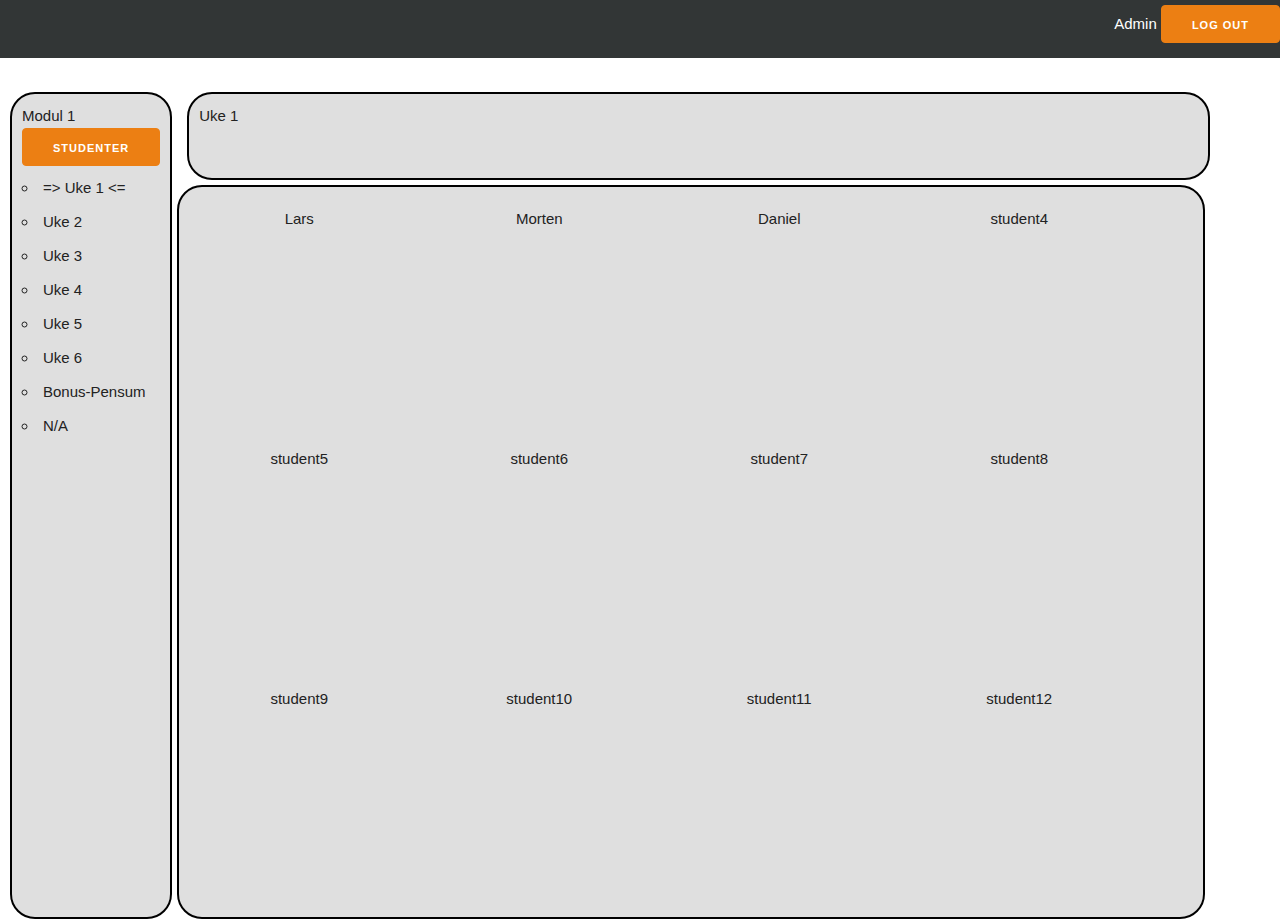
<file: MoodleRapport-main/index.html>
<!DOCTYPE html>
<html lang="en">
<head>
    <meta charset="UTF-8">
    <meta http-equiv="X-UA-Compatible" content="IE=edge">
    <meta name="viewport" content="width=device-width, initial-scale=1.0">
    <title>Document</title>
    <script src="https://cdn.anychart.com/releases/8.0.1/js/anychart-core.min.js"></script>
    <script src="https://cdn.anychart.com/releases/8.0.1/js/anychart-pie.min.js"></script>
    <link  rel="stylesheet" href="css/style.css">


</head>
<body>
    <div id="app"></div>

</body>
<!-- <script src="anychart-core.min.js"></script>
<script src="anychart-pie.min.js"></script> -->
<script src="js/enums.js"></script>
<script src="js/model.js"></script>
<script src="js/charts/pieCharts.js"></script>
<script defer src="js/loginView.js"></script>
<script defer src="js/adminView.js"></script>
<script src="js/loginController.js"></script>
<script defer src="js/userView.js"></script>
<script defer src="js/view.js"></script>

<script src="js/developerFunctions.js"></script>
<script src="js/commonController.js"></script>
 <!-- <script src="js/dontMessUpAnythingPLs.js"></script> -->

<script src="js/adminController.js"></script>
<script src="js/userController.js"></script>

</html>
<!--

->
</file>
<file: MoodleRapport-main/css/style.css>
.container {
  position: relative;
  width: 100%;
  max-width: 960px;
  margin: 0 auto;
  padding: 0 20px;
  box-sizing: border-box;
}
.column,
.columns {
  width: 100%;
  float: left;
  box-sizing: border-box;
}
@media (min-width: 400px) {
  .container {
    width: 85%;
    padding: 0;
  }
}
@media (min-width: 550px) {
  .container {
    width: 80%;
  }
  .column,
  .columns {
    margin-left: 4%;
  }
  .column:first-child,
  .columns:first-child {
    margin-left: 0;
  }
  .one.column,
  .one.columns {
    width: 4.66666666667%;
  }
  .two.columns {
    width: 13.3333333333%;
  }
  .three.columns {
    width: 22%;
  }
  .four.columns {
    width: 30.6666666667%;
  }
  .five.columns {
    width: 39.3333333333%;
  }
  .six.columns {
    width: 48%;
  }
  .seven.columns {
    width: 56.6666666667%;
  }
  .eight.columns {
    width: 65.3333333333%;
  }
  .nine.columns {
    width: 74%;
  }
  .ten.columns {
    width: 82.6666666667%;
  }
  .eleven.columns {
    width: 91.3333333333%;
  }
  .twelve.columns {
    width: 100%;
    margin-left: 0;
  }
  .one-third.column {
    width: 30.6666666667%;
  }
  .two-thirds.column {
    width: 65.3333333333%;
  }
  .one-half.column {
    width: 48%;
  }
  .offset-by-one.column,
  .offset-by-one.columns {
    margin-left: 8.66666666667%;
  }
  .offset-by-two.column,
  .offset-by-two.columns {
    margin-left: 17.3333333333%;
  }
  .offset-by-three.column,
  .offset-by-three.columns {
    margin-left: 26%;
  }
  .offset-by-four.column,
  .offset-by-four.columns {
    margin-left: 34.6666666667%;
  }
  .offset-by-five.column,
  .offset-by-five.columns {
    margin-left: 43.3333333333%;
  }
  .offset-by-six.column,
  .offset-by-six.columns {
    margin-left: 52%;
  }
  .offset-by-seven.column,
  .offset-by-seven.columns {
    margin-left: 60.6666666667%;
  }
  .offset-by-eight.column,
  .offset-by-eight.columns {
    margin-left: 69.3333333333%;
  }
  .offset-by-nine.column,
  .offset-by-nine.columns {
    margin-left: 78%;
  }
  .offset-by-ten.column,
  .offset-by-ten.columns {
    margin-left: 86.6666666667%;
  }
  .offset-by-eleven.column,
  .offset-by-eleven.columns {
    margin-left: 95.3333333333%;
  }
  .offset-by-one-third.column,
  .offset-by-one-third.columns {
    margin-left: 34.6666666667%;
  }
  .offset-by-two-thirds.column,
  .offset-by-two-thirds.columns {
    margin-left: 69.3333333333%;
  }
  .offset-by-one-half.column,
  .offset-by-one-half.columns {
    margin-left: 52%;
  }
}
html {
  font-size: 62.5%;
}
body {
  font-size: 1.5em;
  line-height: 1.6;
  font-weight: 400;
  font-family: Raleway, HelveticaNeue, "Helvetica Neue", Helvetica, Arial,
    sans-serif;
  color: #222;
}
h1,
h2,
h3,
h4,
h5,
h6 {
  margin-top: 0;
  margin-bottom: 2rem;
  font-weight: 300;
}
h1 {
  font-size: 4rem;
  line-height: 1.2;
  letter-spacing: -0.1rem;
}
h2 {
  font-size: 3.6rem;
  line-height: 1.25;
  letter-spacing: -0.1rem;
}
h3 {
  font-size: 3rem;
  line-height: 1.3;
  letter-spacing: -0.1rem;
}
h4 {
  font-size: 2.4rem;
  line-height: 1.35;
  letter-spacing: -0.08rem;
}
h5 {
  font-size: 1.8rem;
  line-height: 1.5;
  letter-spacing: -0.05rem;
}
h6 {
  font-size: 1.5rem;
  line-height: 1.6;
  letter-spacing: 0;
}
@media (min-width: 550px) {
  h1 {
    font-size: 5rem;
  }
  h2 {
    font-size: 4.2rem;
  }
  h3 {
    font-size: 3.6rem;
  }
  h4 {
    font-size: 3rem;
  }
  h5 {
    font-size: 2.4rem;
  }
  h6 {
    font-size: 1.5rem;
  }
}
p {
  margin-top: 0;
}
a {
  color: #1eaedb;
}
a:hover {
  color: #0fa0ce;
}
.button,
button,
input[type="button"],
input[type="reset"],
input[type="submit"] {
  display: inline-block;
  height: 38px;
  padding: 0 30px;
  color: #555;
  text-align: center;
  font-size: 11px;
  font-weight: 600;
  line-height: 38px;
  letter-spacing: 0.1rem;
  text-transform: uppercase;
  text-decoration: none;
  white-space: nowrap;
  background-color: transparent;
  border-radius: 4px;
  border: 1px solid #bbb;
  cursor: pointer;
  box-sizing: border-box;
}
.button:focus,
.button:hover,
button:focus,
button:hover,
input[type="button"]:focus,
input[type="button"]:hover,
input[type="reset"]:focus,
input[type="reset"]:hover,
input[type="submit"]:focus,
input[type="submit"]:hover {
  color: #333;
  border-color: #888;
  outline: 0;
}
.button.button-primary,
button.button-primary,
input[type="button"].button-primary,
input[type="reset"].button-primary,
input[type="submit"].button-primary {
  color: #fff;
  background-color: #ec7f13;
  border-color: #ec7f13;
}
.button.button-primary:focus,
.button.button-primary:hover,
button.button-primary:focus,
button.button-primary:hover,
input[type="button"].button-primary:focus,
input[type="button"].button-primary:hover,
input[type="reset"].button-primary:focus,
input[type="reset"].button-primary:hover,
input[type="submit"].button-primary:focus,
input[type="submit"].button-primary:hover {
  color: #fff;
  background-color: #e27911;
  border-color: #e27911;
}
input[type="email"],
input[type="number"],
input[type="password"],
input[type="search"],
input[type="tel"],
input[type="text"],
input[type="url"],
select,
textarea {
  height: 38px;
  padding: 6px 10px;
  background-color: #fff;
  border: 1px solid #d1d1d1;
  border-radius: 4px;
  box-shadow: none;
  box-sizing: border-box;
}
input[type="email"],
input[type="number"],
input[type="password"],
input[type="search"],
input[type="tel"],
input[type="text"],
input[type="url"],
textarea {
  -webkit-appearance: none;
  -moz-appearance: none;
  appearance: none;
}
textarea {
  min-height: 65px;
  padding-top: 6px;
  padding-bottom: 6px;
}
input[type="email"]:focus,
input[type="number"]:focus,
input[type="password"]:focus,
input[type="search"]:focus,
input[type="tel"]:focus,
input[type="text"]:focus,
input[type="url"]:focus,
select:focus,
textarea:focus {
  border: 1px solid #33c3f0;
  outline: 0;
}
label,
legend {
  display: block;
  margin-bottom: 0.5rem;
  font-weight: 600;
}
fieldset {
  padding: 0;
  border-width: 0;
}
input[type="checkbox"],
input[type="radio"] {
  display: inline;
}
label > .label-body {
  display: inline-block;
  margin-left: 0.5rem;
  font-weight: 400;
}
ul {
  list-style: circle inside;
}
ol {
  list-style: decimal inside;
}
ol,
ul {
  padding-left: 0;
  margin-top: 0;
}
ol ol,
ol ul,
ul ol,
ul ul {
  margin: 1.5rem 0 1.5rem 3rem;
  font-size: 90%;
}
li {
  margin-bottom: 1rem;
}
code {
  padding: 0.2rem 0.5rem;
  margin: 0 0.2rem;
  font-size: 90%;
  white-space: nowrap;
  background: #f1f1f1;
  border: 1px solid #e1e1e1;
  border-radius: 4px;
}
pre > code {
  display: block;
  padding: 1rem 1.5rem;
  white-space: pre;
}
td,
th {
  padding: 12px 15px;
  text-align: left;
  border-bottom: 1px solid #e1e1e1;
}
td:first-child,
th:first-child {
  padding-left: 0;
}
td:last-child,
th:last-child {
  padding-right: 0;
}
.button,
button {
  margin-bottom: 1rem;
}
fieldset,
input,
select,
textarea {
  margin-bottom: 1.5rem;
}
blockquote,
dl,
figure,
form,
ol,
p,
pre,
table,
ul {
  margin-bottom: 2.5rem;
}
.u-full-width {
  width: 100%;
  box-sizing: border-box;
}
.u-max-full-width {
  max-width: 100%;
  box-sizing: border-box;
}
.u-pull-right {
  float: right;
}
.u-pull-left {
  float: left;
}
hr {
  margin-top: 3rem;
  margin-bottom: 3.5rem;
  border-width: 0;
  border-top: 1px solid #e1e1e1;
}
.container:after,
.row:after,
.u-cf {
  content: "";
  display: table;
  clear: both;
}
/**************************************************************Our CSS*******************************************/
.anychart-credits {
  display: none;
}

.student {
  float:left;
  margin: 1rem;
  padding: 1rem;
}

.pageContainer {
  display: grid;
  grid-template-columns: repeat(6, 1fr);
  grid-template-rows: repeat(10, 1fr);
  grid-column-gap: 5px;
  grid-row-gap: 5px;
  padding: 0;
  margin: -8px;


}

.bannerContainer {
  grid-area: 1 / 1 / 2 / 7;
  background-color: rgb(50, 54, 54);
  padding-top: 5px;
  padding-bottom: 5px;
  position: absolute;
  top: 0;
  width: 100vW;
  text-align: right;
  color: white;
  margin-bottom: 0.5rem;
  }

.navigationContainer {
  grid-area: 2 / 1 / 11 / 2;
  margin-left: 1rem;
  padding: 1rem;
  background-color: rgb(223, 223, 223);
  border-radius: 25px;
  border: 2px solid black
}
.bodyContainer {
  grid-area: 3 / 2 / 11 / 7;
  text-align: center;
  background-color: rgb(223, 223, 223);
  border-radius: 25px;
  border: 2px solid black;
  width: 80vW;
  padding-bottom: 1rem;
  }

.titleContainer {
  grid-area: 2 / 2 / 3 / 5;
  background-color: rgb(223, 223, 223);
  border-radius: 25px;
  border: 2px solid black;
  width: 78vW;
  margin-left: 1rem;
  padding: 1rem;
}

.week,.student:hover {
  cursor: pointer;
}

.links {
  margin: 1rem;
  text-align: left;
}
/* 
table, th, td {
  border: 1px solid black;
}

.tableContainer {
    display: flex;

}
.buttonContainer {
  display: flex;
  flex-direction: column;
}

.selectButtonContainer {
  display: flex;
  flex-direction: column;

  position: relative;
  left: 90%;
}

.tableContainer {
  display: grid;
  grid-template-columns: 40% 60%;
  padding: 10px;
}

.selectButton {
  width: 2.5rem;
  height: 2.5rem;
}

.cloud {
  width: 2.5rem;
  height: auto;
  float: right;
} */

input[type='radio']:after {
  width: 15px;
  height: 15px;
  border-radius: 15px;
  top: -2px;
  left: -1px;
  position: relative;
  background-color: #d1d3d1;
  content: '';
  display: inline-block;
  visibility: visible;
  border: 2px solid white;
}

input[type='radio']:checked:after {
  width: 15px;
  height: 15px;
  border-radius: 15px;
  top: -2px;
  left: -1px;
  position: relative;
  background-color: #ffa500;
  content: '';
  display: inline-block;
  visibility: visible;
  border: 2px solid white;
}
</file>
